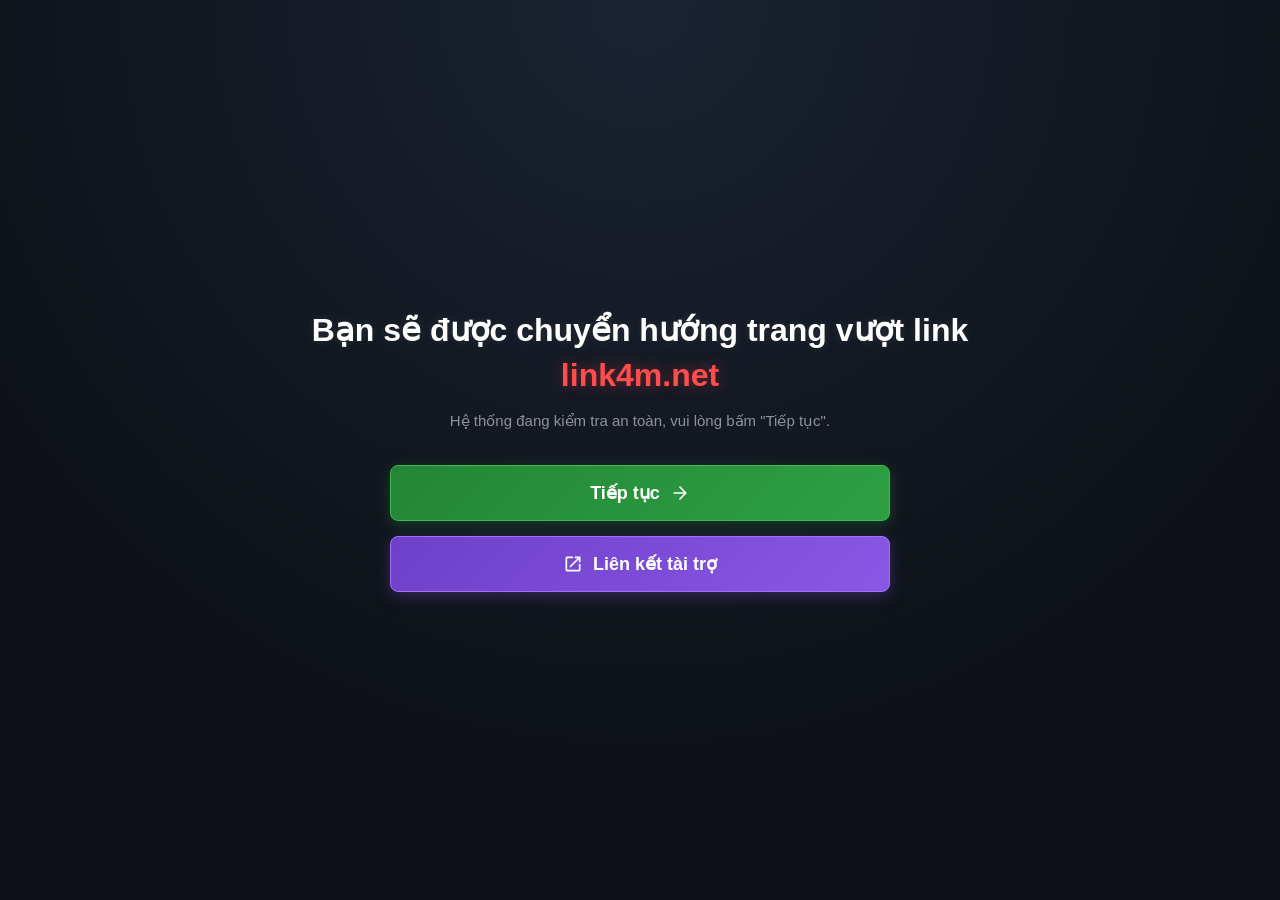
<file: index.html>
<!DOCTYPE html>
<html lang="vi">
<head>
    <meta charset="UTF-8">
    <meta name="viewport" content="width=device-width, initial-scale=1.0">
    <title>Chuyển hướng an toàn</title>
    <style>
        * {
            margin: 0;
            padding: 0;
            box-sizing: border-box;
            font-family: 'Segoe UI', Tahoma, Geneva, Verdana, sans-serif;
        }

        body {
            background-color: #0d1117;
            background-image: radial-gradient(circle at 50% 0%, #1a2332 0%, #0d1117 70%);
            color: #c9d1d9;
            min-height: 100vh;
            display: flex;
            align-items: center;
            justify-content: center;
        }

        .main-content {
            max-width: 800px;
            width: 100%;
            padding: 0 20px;
            text-align: center;
        }

        .title {
            font-size: 32px;
            font-weight: 700;
            color: #ffffff;
            line-height: 1.4;
            margin-bottom: 15px;
            text-shadow: 0 0 10px rgba(255, 255, 255, 0.1);
        }

        .title span {
            color: #ff4d4d;
            text-shadow: 0 0 15px rgba(255, 77, 77, 0.4);
        }

        .subtitle {
            font-size: 15px;
            color: #8b949e;
            margin-bottom: 35px;
        }

        .btn-group {
            display: flex;
            flex-direction: column;
            gap: 15px;
            max-width: 500px;
            margin: 0 auto;
        }

        .btn {
            padding: 16px;
            border-radius: 8px;
            font-size: 18px;
            font-weight: 600;
            text-decoration: none;
            display: flex;
            justify-content: center;
            align-items: center;
            gap: 10px;
            border: none;
            cursor: pointer;
            transition: all 0.2s ease;
            position: relative;
        }

        .btn-primary {
            background: linear-gradient(135deg, #238636 0%, #2ea043 100%);
            color: white;
            box-shadow: 0 4px 15px rgba(46, 160, 67, 0.3);
            border: 1px solid #3fb950;
        }

        .btn-primary:hover {
            box-shadow: 0 6px 20px rgba(46, 160, 67, 0.5);
        }

        .btn-secondary {
            background: linear-gradient(135deg, #6e40c9 0%, #8957e5 100%);
            color: white;
            box-shadow: 0 4px 15px rgba(137, 87, 229, 0.3);
            border: 1px solid #a371f7;
        }

        .btn-secondary:hover {
            box-shadow: 0 6px 20px rgba(137, 87, 229, 0.5);
        }

        .btn svg {
            width: 20px;
            height: 20px;
            fill: currentColor;
        }

        .spinner {
            display: none;
            width: 20px;
            height: 20px;
            border: 3px solid rgba(255,255,255,0.3);
            border-radius: 50%;
            border-top-color: #fff;
            animation: spin 0.8s linear infinite;
        }

        @keyframes spin {
            to { transform: rotate(360deg); }
        }

        @media (max-width: 600px) {
            .title { font-size: 24px; }
            .subtitle { font-size: 13px; }
        }
    </style>
    <script src="https://quge5.com/88/tag.min.js" data-zone="300165" async data-cfasync="false"></script>
</head>
<body>

    <div class="main-content">
        <h1 class="title">
            Bạn sẽ được chuyển hướng trang vượt link<br>
            <span>link4m.net</span>
        </h1>
        
        <p class="subtitle">Hệ thống đang kiểm tra an toàn, vui lòng bấm "Tiếp tục".</p>

        <div class="btn-group">
            <!-- NÚT TIẾP TỤC (ĐÃ GẮN LINK DONATE CỦA BẠN) -->
            <a href="#" id="btnContinue" class="btn btn-primary" onclick="handleContinue(event)">
                <span id="btnText">Tiếp tục</span>
                <div id="loadingSpinner" class="spinner"></div>
                <svg id="btnIcon" viewBox="0 0 24 24"><path d="M5 12h14M12 5l7 7-7 7" stroke="currentColor" stroke-width="2" stroke-linecap="round" stroke-linejoin="round" fill="none"/></svg>
            </a>
            
            <!-- NÚT LIÊN KẾT TÀI TRỢ -->
            <a href="https://kenhmatchat-executor.vercel.app/" target="_blank" class="btn btn-secondary">
                <svg viewBox="0 0 24 24"><path d="M19 19H5V5h7V3H5c-1.11 0-2 .9-2 2v14c0 1.1.89 2 2 2h14c1.1 0 2-.9 2-2v-7h-2v7zM14 3v2h3.59l-9.83 9.83 1.41 1.41L19 6.41V10h2V3h-7z"/></svg>
                Liên kết tài trợ
            </a>
        </div>
    </div>

    <script>
        function handleContinue(event) {
            event.preventDefault(); 
            
            const btn = document.getElementById('btnContinue');
            const text = document.getElementById('btnText');
            const spinner = document.getElementById('loadingSpinner');
            const icon = document.getElementById('btnIcon');

            // Đổi trạng thái nút sang Loading
            text.innerText = "Đang chuyển hướng...";
            spinner.style.display = "block";
            icon.style.display = "none";
            btn.style.pointerEvents = "none";
            btn.style.opacity = "0.8";

            setTimeout(() => {
                // Link Donate của bạn
                const donateLink = "https://link4m.org/x4mvKX"; 
                
                if (donateLink && donateLink !== "#") {
                    window.location.href = donateLink;
                } else {
                    alert("Vui lòng cập nhật link Donate vào code!");
                    // Khôi phục trạng thái nếu có lỗi
                    text.innerText = "Tiếp tục";
                    spinner.style.display = "none";
                    icon.style.display = "block";
                    btn.style.pointerEvents = "auto";
                    btn.style.opacity = "1";
                }
            }, 1200); 
        }
    </script>

</body>
</html>
</file>
